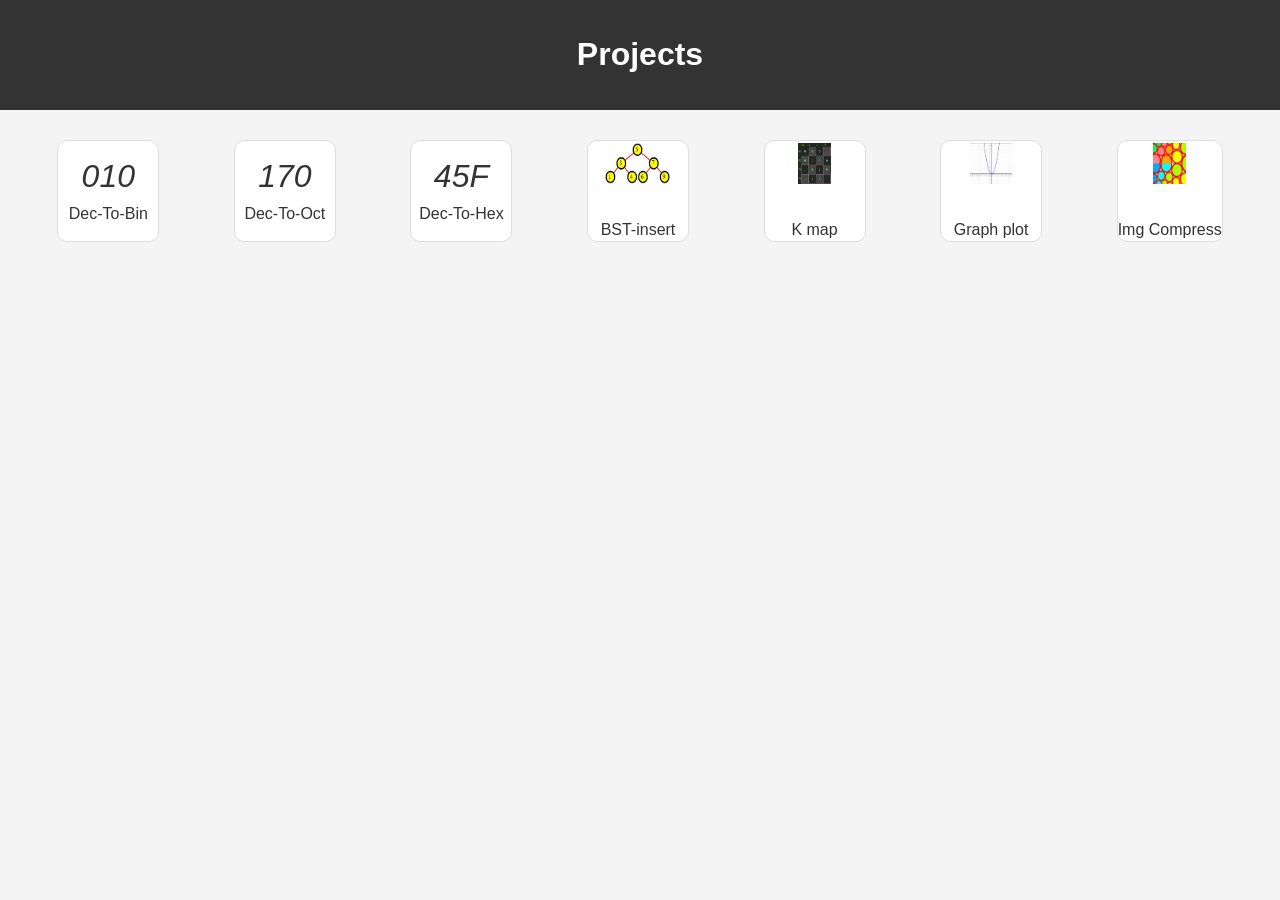
<file: contents/home.html>
<!DOCTYPE html>
<html lang="en">
<head>
    <meta charset="UTF-8">
    <meta name="viewport" content="width=device-width, initial-scale=1.0">
    <title>App Drawer</title>
    <style>
        body {
            font-family: Arial, sans-serif;
            margin: 0;
            padding: 0;
            background-color: #f4f4f4;
        }

        header {
            background-color: #333;
            color: #fff;
            text-align: center;
            padding: 15px 0;
        }

        #app-drawer {
            display: flex;
            flex-wrap: wrap;
            justify-content: space-around;
            padding: 20px;
        }

        .app {
            min-width: 100px;
            min-height: 100px;
            margin: 10px;
            background-color: #fff;
            border: 1px solid #ddd;
            border-radius: 10px;
            display: flex;
            flex-direction: column;
            align-items: center;
            justify-content: center;
            text-align: center;
            text-decoration: none;
            color: #333;
            transition: background-color 0.3s ease;
        }

        .app:hover {
            background-color: #eee;
            animation: bounce 0.2s ease;
        }

        @keyframes bounce {
            0%, 20%, 50%, 80%, 100% {
                transform: translateY(0);
            }
            40% {
                transform: translateY(-10px);
            }
            60% {
                transform: translateY(-5px);
            }
        }

        .app img {
            max-width: 80%;
            max-height: 60%;
            margin-bottom: 10px;
        }

        .icon {
            font-size: 2em;
            margin-bottom: 10px;
        }
    </style>
</head>
<body>

    <header>
        <h1>Projects</h1>
    </header>

    <div id="app-drawer">
        <!-- Sample apps -->
        <a href="https://dipankarkumarroy.github.io/dec-to-bin-oct-hex-converter/Dec_to_Bin.html" class="app" >
            <i class="icon">010</i>
            <span>Dec-To-Bin</span>
        </a>

        <a href="https://dipankarkumarroy.github.io/dec-to-bin-oct-hex-converter/Dec_to_Oct.html" class="app" >
            <i class="icon">170</i>
            <span>Dec-To-Oct</span>
        </a>

        <a href="https://dipankarkumarroy.github.io/dec-to-bin-oct-hex-converter/Dec_to_Hex.html" class="app">
            <i class="icon">45F</i>
            <span>Dec-To-Hex</span>
        </a>

        <a href="https://dipankarkumarroy.github.io/bst/" class="app">
            <div class="icon"><img height="50" src="/contents/bst.jpg" alt="icon"></div>
            <span>BST-insert</span>
        </a>

        <a href="https://dipankarkumarroy.github.io/k-map/" class="app">
            <div class="icon"><img height="50" src="/contents/k-map.jpg" alt="icon"></div>
            <span>K map</span>
        </a>

        <a href="https://dipankarkumarroy.github.io/graph.js/" class="app">
            <div class="icon"><img height="50" src="/contents/graph.jpg" alt="icon"></div>
            <span>Graph plot</span>
        </a>

        <a href="https://dipankarkumarroy.github.io/img-compress/" class="app">
            <div class="icon"><img height="50" src="/contents/compressed_image.png" alt="icon"></div>
            <span>Img Compress</span>
        </a>
    </div>

</body>
</html>
</file>
